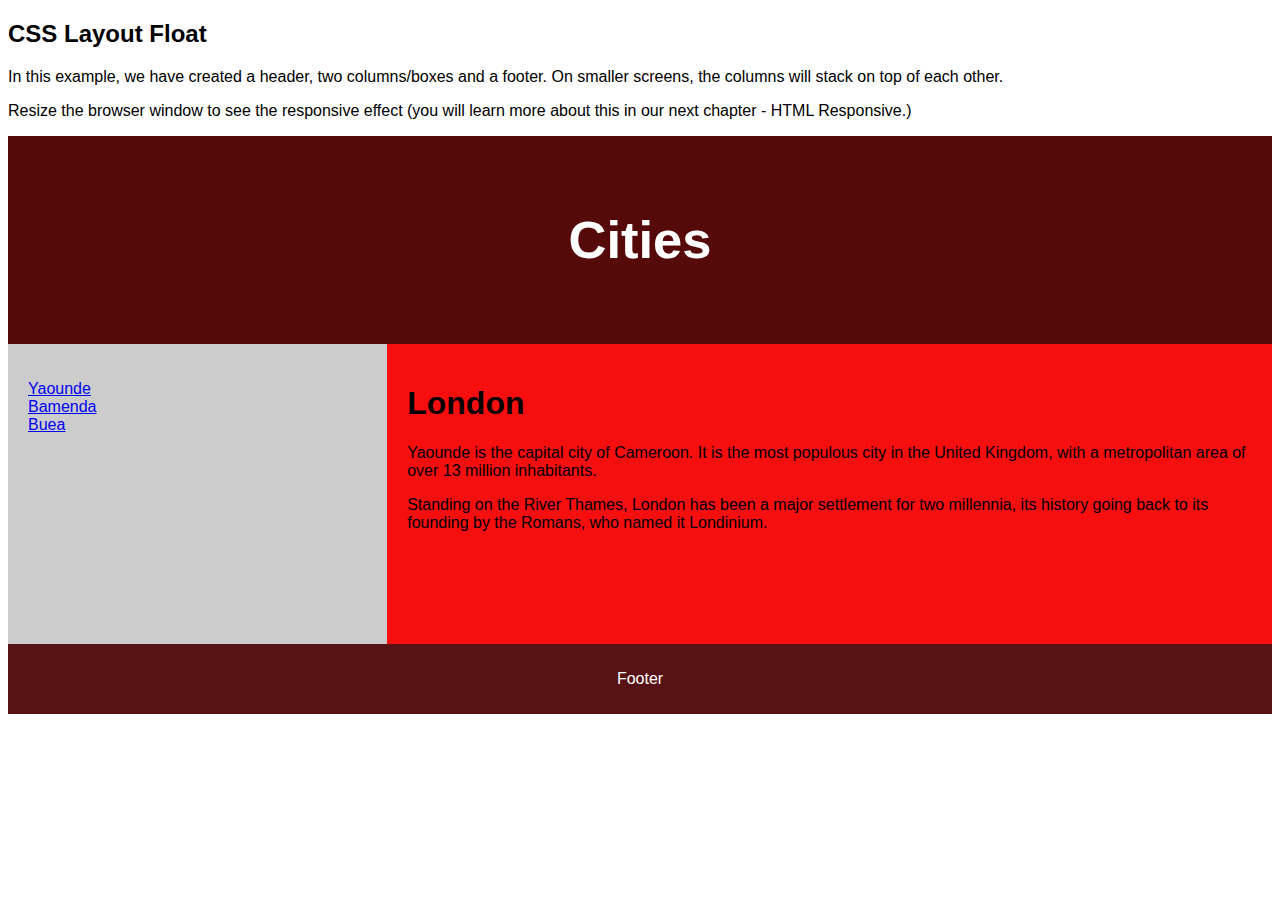
<file: index.html>
<!DOCTYPE html>
<html lang="en">
<head>
    <meta charset="UTF-8">
    <meta name="viewport" content="width=device-width, initial-scale=1.0">
    <link rel="stylesheet" href="style.css">
    
    <title>Document</title>
</head>
<body>
    <h2>CSS Layout Float</h2>
<p>In this example, we have created a header, two columns/boxes and a footer. On smaller screens, the columns will stack on top of each other.</p>
<p>Resize the browser window to see the responsive effect (you will learn more about this in our next chapter - HTML Responsive.)</p>

<header>
  <h2>Cities</h2>
</header>

<section>
  <nav>
    <ul>
      <li><a href="#">Yaounde</a></li>
      <li><a href="#">Bamenda</a></li>
      <li><a href="#">Buea</a></li>
    </ul>
  </nav>
  
  <article>
    <h1>London</h1>
    <p>Yaounde is the capital city of Cameroon. It is the most populous city in the  United Kingdom, with a metropolitan area of over 13 million inhabitants.</p>
    <p>Standing on the River Thames, London has been a major settlement for two millennia, its history going back to its founding by the Romans, who named it Londinium.</p>
  </article>
</section>

<footer>
  <p>Footer</p>
</footer>

</body>
</html>
</file>
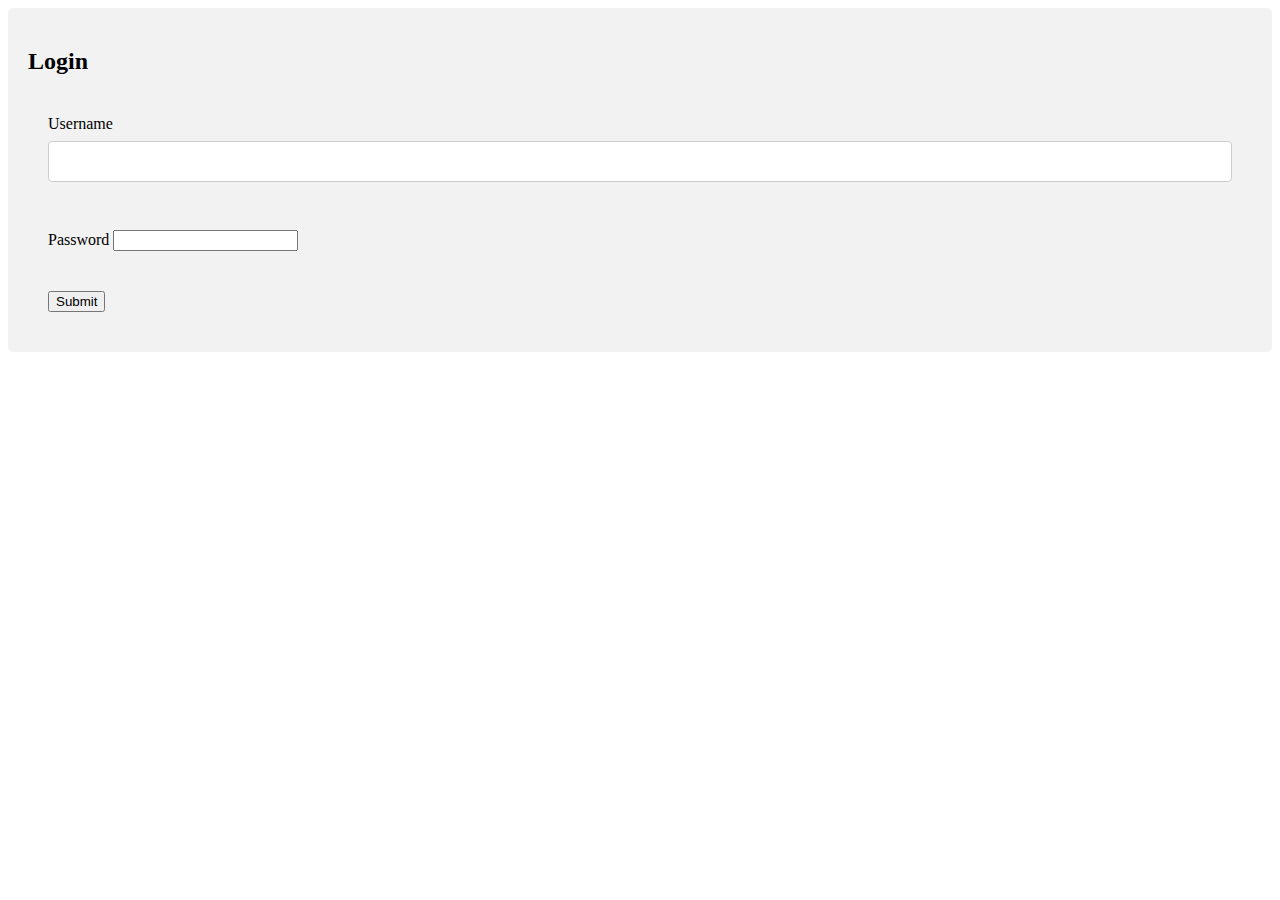
<file: login.html>
<!DOCTYPE html>
<html lang="en">
<head>
    <meta charset="UTF-8">
    <meta name="viewport" content="width=device-width, initial-scale=1.0">
    <link rel="stylesheet" href="login.css">
    <title>Document</title>
</head>
<body>
    
    <div class="login-container">
        <h2>Login</h2>
        <form action ="#"> 
        <div class="input-box">
            <label for="username">Username</label>
            <input type="text" id="username" namem="username" required>
        </div>
        <div class="input-box">
            <label for="username">Password</label>
            <input type="password" id="password" namem="password" required>
        </div>

        <div class="button-box">
            <button type="submit">Submit</button>
        </div>

    </form>
    </div>
</body>
</html>
</file>
<file: style.css>
* {
    box-sizing: border-box;
  }
  
  body {
    font-family: Arial, Helvetica, sans-serif;
  }
  
  /* Style the header */
  header {
    background-color: #550909;
    padding: 30px;
    text-align: center;
    font-size: 35px;
    color: white;
  }
  
  /* Create two columns/boxes that floats next to each other */
  nav {
    float: left;
    width: 30%;
    height: 300px; /* only for demonstration, should be removed */
    background: #ccc;
    padding: 20px;
  }
  
  /* Style the list inside the menu */
  nav ul {
    list-style-type: none;
    padding: 0;
  }
  
  article {
    float: left;
    padding: 20px;
    width: 70%;
    background-color: #f70e0e;
    height: 300px; /* only for demonstration, should be removed */
  }
  
  /* Clear floats after the columns */
  section::after {
    content: "";
    display: table;
    clear: both;
  }
  
  /* Style the footer */
  footer {
    background-color: #571313;
    padding: 10px;
    text-align: center;
    color: white;
  }
  
  /* Responsive layout - makes the two columns/boxes stack on top of each other instead of next to each other, on small screens */
  @media (max-width: 600px) {
    nav, article {
      width: 100%;
      height: auto;
    }
  }
</file>
<file: login.css>
input[type=text], select {
    width: 100%;
    padding: 12px 20px;
    margin: 8px 0;
    display: inline-block;
    border: 1px solid #ccc;
    border-radius: 4px;
    box-sizing: border-box;
  }
  
  input[type=submit] {
    width: 100%;
    background-color: #4CAF50;
    color: white;
    padding: 14px 20px;
    margin: 8px 0;
    border: none;
    border-radius: 4px;
    cursor: pointer;
  }
  
  input[type=submit]:hover {
    background-color: #45a049;
  }
  
  div {
    border-radius: 5px;
    background-color: #f2f2f2;
    padding: 20px;
  }
</file>
